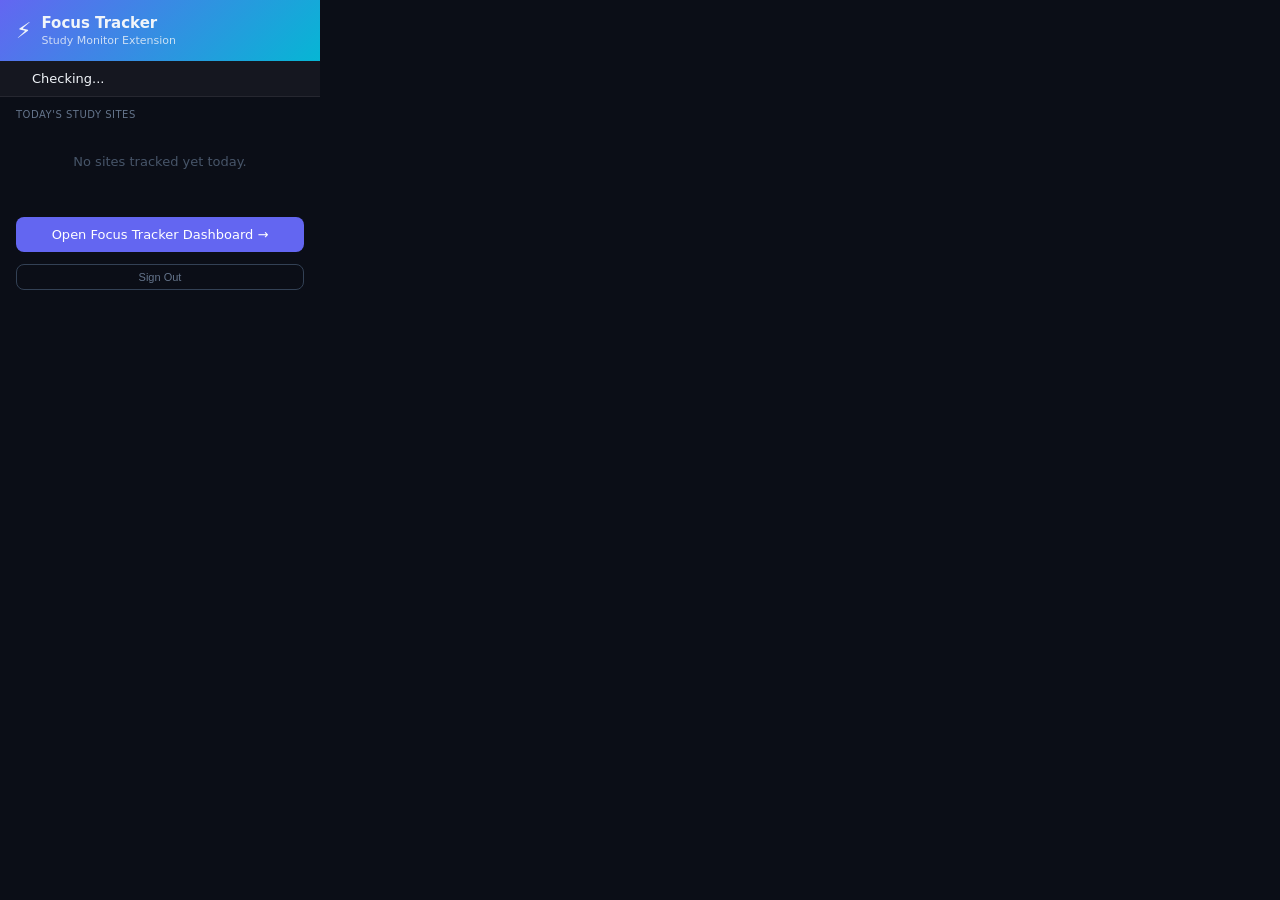
<file: extension/popup/popup.html>
<!DOCTYPE html>
<html lang="en">
<head>
  <meta charset="UTF-8">
  <meta name="viewport" content="width=device-width, initial-scale=1.0">
  <title>Focus Tracker Monitor</title>
  <style>
    * { box-sizing: border-box; margin: 0; padding: 0; }
    body {
      width: 320px; min-height: 200px;
      background: #0b0e17;
      color: #f1f5f9;
      font-family: 'Segoe UI', system-ui, sans-serif;
      font-size: 13px;
    }
    .header {
      background: linear-gradient(135deg, #6366f1, #06b6d4);
      padding: 14px 16px;
      display: flex; align-items: center; gap: 10px;
    }
    .header h1 { font-size: 15px; font-weight: 700; }
    .header .sub { font-size: 11px; opacity: 0.8; margin-top: 2px; }
    .status-row {
      display: flex; align-items: center; gap: 8px;
      padding: 10px 16px;
      background: rgba(255,255,255,0.04);
      border-bottom: 1px solid rgba(255,255,255,0.07);
    }
    .dot { width: 8px; height: 8px; border-radius: 50%; }
    .dot.online  { background: #10b981; box-shadow: 0 0 6px #10b981; }
    .dot.offline { background: #ef4444; }
    .section { padding: 12px 16px; }
    .section-title {
      font-size: 10px; text-transform: uppercase;
      letter-spacing: 0.5px; color: #64748b;
      margin-bottom: 10px;
    }
    .site-row {
      display: flex; justify-content: space-between;
      align-items: center; padding: 7px 0;
      border-bottom: 1px solid rgba(255,255,255,0.05);
    }
    .site-row:last-child { border-bottom: none; }
    .site-name { color: #cbd5e1; flex: 1; overflow: hidden; text-overflow: ellipsis; white-space: nowrap; }
    .site-time {
      background: rgba(99,102,241,0.2);
      color: #818cf8;
      border-radius: 4px;
      padding: 2px 7px;
      font-size: 11px;
      font-family: monospace;
      margin-left: 8px;
      flex-shrink: 0;
    }
    .empty { color: #475569; text-align: center; padding: 24px; }
    .open-btn {
      display: block; width: calc(100% - 32px);
      margin: 12px 16px;
      background: #6366f1;
      color: white;
      border: none; border-radius: 8px;
      padding: 10px; font-size: 13px;
      cursor: pointer; text-align: center;
      text-decoration: none;
    }
    .open-btn:hover { background: #4f46e5; }
  </style>
</head>
<body>
  <div class="header">
    <span style="font-size:22px">⚡</span>
    <div>
      <h1>Focus Tracker</h1>
      <div class="sub">Study Monitor Extension</div>
    </div>
  </div>
  <div id="authView" style="display:none; padding:20px;">
    <h2 style="font-size:16px; margin-bottom:15px; color:#818cf8">Sign in to Sync</h2>
    <input type="text" id="username" placeholder="Username or Email" style="width:100%; padding:10px; margin-bottom:10px; border-radius:6px; border:1px solid #334155; background:#1e293b; color:white;">
    <input type="password" id="password" placeholder="Password" style="width:100%; padding:10px; margin-bottom:12px; border-radius:6px; border:1px solid #334155; background:#1e293b; color:white;">
    <div id="popupErr" style="display:none; color:#ef4444; font-size:11px; margin-bottom:12px; text-align:center;"></div>
    <button id="loginBtn" style="width:100%; padding:10px; border-radius:6px; border:none; background:#6366f1; color:white; font-weight:600; cursor:pointer;">Sign In</button>
  </div>

  <div id="trackingView">
    <div class="status-row">
      <div class="dot" id="statusDot"></div>
      <span id="statusText">Checking...</span>
    </div>
    <div class="section">
      <div class="section-title">Today's Study Sites</div>
      <div id="sitesList"><div class="empty">No sites tracked yet today.</div></div>
    </div>
    <a href="http://localhost:8080" target="_blank" class="open-btn">Open Focus Tracker Dashboard →</a>
    <button id="logoutBtn" style="width:calc(100% - 32px); margin:0 16px 12px; background:transparent; color:#64748b; border:1px solid #334155; border-radius:8px; padding:6px; font-size:11px; cursor:pointer;">Sign Out</button>
  </div>
  <script src="popup.js"></script>
</body>
</html>
</file>
